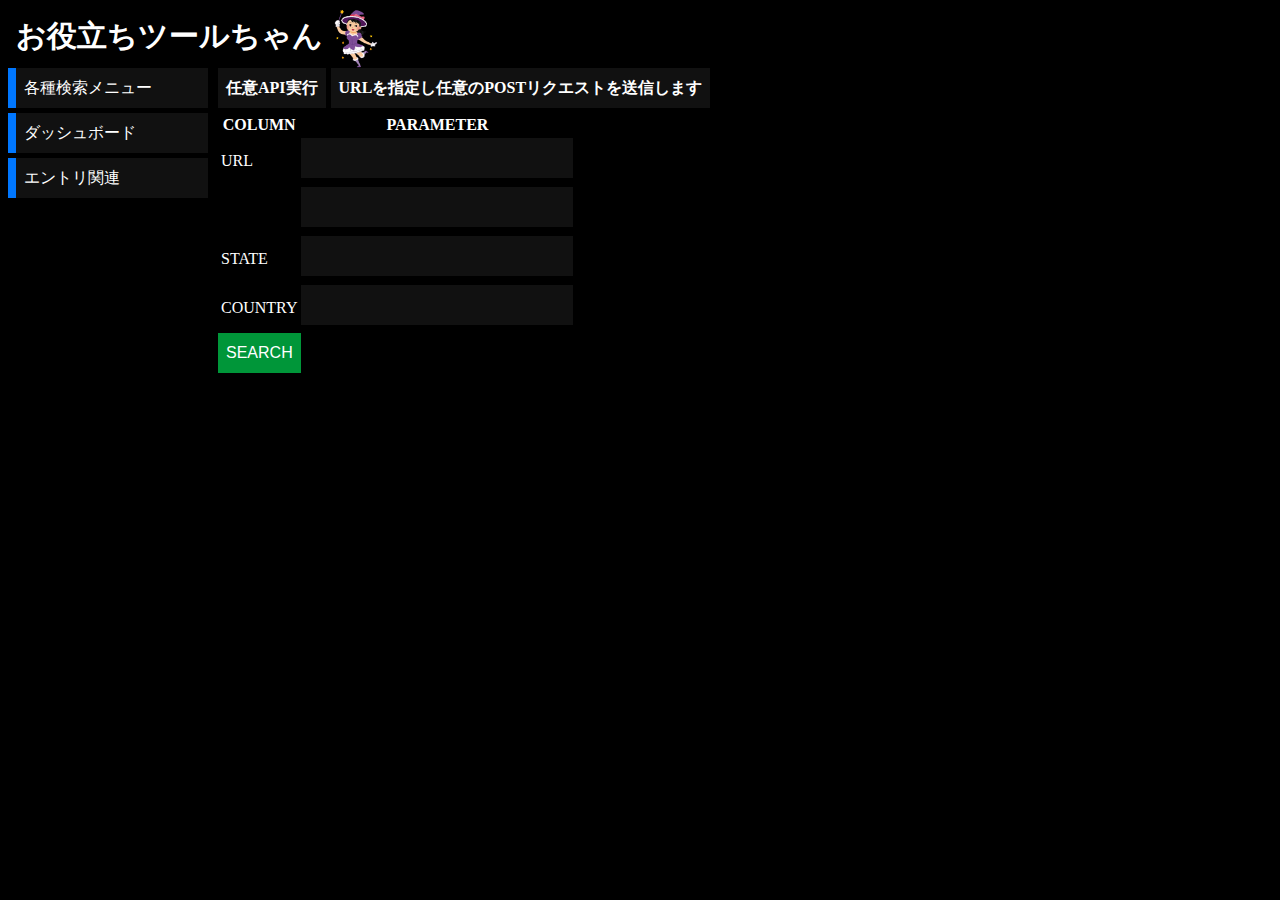
<file: template/Toolkit-Chan.html>
<!DOCTYPE html>
<!-- saved from url=(0029)http://127.0.0.1:8080/exe_api -->
<html><head><meta http-equiv="Content-Type" content="text/html; charset=UTF-8">
    <title>Toolkit-Chan</title>
    <link rel="stylesheet" href="./Toolkit-Chan_files/style.css">
    <link rel="preconnect" href="https://fonts.googleapis.com/">
    <link rel="preconnect" href="https://fonts.gstatic.com/" crossorigin="">
    <link href="./Toolkit-Chan_files/css2" rel="stylesheet">
    <script src="./Toolkit-Chan_files/app.js"></script>
</head>

<body>
    <div id="header-space" style="display: flex;">
        <h1>お役立ちツールちゃん</h1>
        <img src="./Toolkit-Chan_files/majo_girl_majokko.png" height="60px">
    </div>
    <div id="content-space" style="display: flex;">
        <div style="min-width: 200px;">
            <details id="detail-search" open="">
                <summary>各種検索メニュー</summary>
                <a href="http://127.0.0.1:8080/template" class="sidemenu-link">テンプレート</a><br>
                <a href="http://127.0.0.1:8080/geosearch" class="sidemenu-link">geocoding-api検索</a><br>
                <a href="http://127.0.0.1:8080/exe_api" class="sidemenu-link">任意API実行</a><br>
            </details>
            <details id="detail-dashb">
                <summary>ダッシュボード</summary>
                <a href="http://127.0.0.1:8080/earthquake" class="sidemenu-link">地震</a><br>
                <a href="http://127.0.0.1:8080/bousai" class="sidemenu-link">防災</a><br>
            </details>
            <details id="detail-entry">
                <summary>エントリ関連</summary>
                <a href="http://127.0.0.1:8080/memo" class="sidemenu-link">メモ</a><br>
            </details>
            
        </div>
        <div style="padding-left: 10px;">
            
<script src="./Toolkit-Chan_files/grid.js"></script>

<!-- jquery, jquery-ui, jqgrid -->
<script src="./Toolkit-Chan_files/jquery.min.js"></script>
<script src="./Toolkit-Chan_files/jquery.jqgrid.min.js"></script>
<link rel="stylesheet" href="./Toolkit-Chan_files/jquery-ui.min.css">
<link rel="stylesheet" href="./Toolkit-Chan_files/ui.jqgrid.min.css">
<link rel="stylesheet" href="./Toolkit-Chan_files/ui.multiselect.min.css">
<!---->
<div style="display:flex;">
    <h2>任意API実行</h2>
    <h2>URLを指定し任意のPOSTリクエストを送信します</h2>
</div>

<div style="display: flex;">
    <div>
        <table class="search_table" style="margin-right: 10px;">
            <thead>
                <tr><th>COLUMN</th>
                <th>PARAMETER</th>
            </tr></thead>
            <tbody>
                <tr>
                    <td>URL</td>
                    <td><input type="text" class="keyword" id="url"></td>
                </tr>
                <tr>
                    <td></td>
                    <td><input type="text" class="keyword" id="geo_name"></td>
                </tr>
                <tr>
                    <td>STATE</td>
                    <td><input type="text" class="keyword" id="geo_state"></td>
                </tr>
                <tr>
                    <td>COUNTRY</td>
                    <td><input type="text" class="keyword" id="geo_country"></td>
                </tr>
            </tbody>
        </table>
        <div id="button_area" style="display: flex;">
            <button class="keyword-submit" onclick="exe_api()" id="submit-button">SEARCH</button>
        </div>
    </div>
    <div id="grid_space"></div>
    <div id="gbox_my-grid"></div>
</div>


        </div>
    </div>


</body></html>
</file>
<file: template/Toolkit-Chan_files/style.css>
body{
    font-family: "Noto Sans JP";
    color: white;
    background-color: black;
}
    
h1{
    font-size: 30px;
    margin: 8px;
    color: white;
}
h2{
    border: 0;
    font-size: medium;
    margin-top: 0px;
    background: #111;/*背景色*/
    margin-bottom: 5px;/*下のバーとの余白*/
    line-height: 1.5;
    padding: 0.5em;
    list-style-type: none!important;
    width:max-content;
    margin-right: 5px;
}
.keyword{
    font-size: medium;
    color:white;
    display: block;
    width:256px;
    border-style: none;
    background: #111;/*背景色*/
    margin-bottom: 5px;/*下のバーとの余白*/
    line-height: 1.5;
    padding: 0.5em;
    list-style-type: none!important;
    
}
.keyword-submit{
    color: white;
    font-size: medium;
    background: rgb(0, 150, 57);
    min-width:80px;
    border-style: none;
    margin-bottom: 5px;/*下のバーとの余白*/
    line-height: 1.5;
    padding: 0.5em;
    list-style-type: none!important;
}
ul, ol {
    padding: 0;
    position: relative;
  }
  ul li, ol li {
    border-left: solid 8px rgb(190, 0, 0);/*左側の線*/
    background: #111;/*背景色*/
    margin-bottom: 5px;/*下のバーとの余白*/
    line-height: 1.5;
    padding: 0.5em;
    list-style-type: none!important;
  }
  a{
    text-decoration: none;
    color:white;
  }
  summary{
    border-left: solid 8px rgb(0, 119, 255);/*左側の線*/
    background: #111;/*背景色*/
    margin-bottom: 5px;/*下のバーとの余白*/
    line-height: 1.5;
    padding: 0.5em;
    list-style-type: none!important;
  }
  .sidemenu-link{
    display: inline-block;
    margin-left: 8px;
    border-left: solid 8px rgb(0, 190, 95);/*左側の線*/
    background: #111;/*背景色*/
    margin-bottom: 5px;/*下のバーとの余白*/
    line-height: 1.5;
    padding: 0.5em;
    list-style-type: none!important;
  }
</file>
<file: template/Toolkit-Chan_files/ui.jqgrid.min.css>
/*!
 * jqGrid 4.15.5-pre - free jqGrid: https://github.com/free-jqgrid/jqGrid 
 * Date: 2018-08-12
 */.ui-jqgrid{position:relative;-moz-box-sizing:content-box;-webkit-box-sizing:content-box;box-sizing:content-box;-ms-touch-action:none;touch-action:manipulation}.ui-jqgrid div{line-height:normal}.ui-jqgrid table{border-collapse:separate;border-spacing:0;border-width:0;border-style:none}.ui-jqgrid table td{padding:0}.ui-jqgrid>.ui-jqgrid-view{position:relative;-moz-box-sizing:border-box;-webkit-box-sizing:border-box;box-sizing:border-box;left:0;top:0;padding:0;font-size:11px}.ui-jqgrid>.ui-jqgrid-view *,.ui-jqgrid>.ui-jqgrid-view :after,.ui-jqgrid>.ui-jqgrid-view :before{-webkit-box-sizing:inherit;-moz-box-sizing:inherit;box-sizing:inherit}.ui-jqdialog .ui-jqdialog-titlebar,.ui-jqgrid .ui-jqgrid-errorbar,.ui-jqgrid .ui-jqgrid-titlebar{padding:.3em .3em .3em .3em;position:relative;font-size:12px;border-left:0 none;border-right:0 none;border-top:0 none}.ui-jqgrid-errorbar{max-height:100px;margin-bottom:0;overflow:auto}.ui-jqgrid .ui-jqgrid-caption,.ui-jqgrid .ui-jqgrid-errorbar-ltr{text-align:left}.ui-jqgrid .ui-jqgrid-caption-rtl,.ui-jqgrid .ui-jqgrid-errorbar-rtl{text-align:right}.ui-jqdialog-titlebar>.ui-jqdialog-titlebar-close,.ui-jqgrid-titlebar>.ui-jqgrid-titlebar-close{vertical-align:middle;text-align:center;text-decoration:none;position:absolute;top:50%;width:1.4em;line-height:1.5em;font-size:12px;margin:-.7em 0 0 0;padding:.2em;border:1px solid transparent;height:1.4em;cursor:pointer;-webkit-box-sizing:border-box;-moz-box-sizing:border-box;box-sizing:border-box;-ms-touch-action:manipulation;touch-action:manipulation;-webkit-user-select:none;-moz-user-select:none;-ms-user-select:none;user-select:none}.ui-jqgrid-jquery-ui .ui-jqdialog-titlebar>.ui-jqdialog-titlebar-close{margin:-8px 0 0 0}.ui-jqgrid .ui-jqgrid-caption .ui-jqgrid-titlebar-close{right:.1em}.ui-jqgrid .ui-jqgrid-caption-rtl .ui-jqgrid-titlebar-close{left:.1em}.ui-jqdialog .ui-jqdialog-titlebar-ltr .ui-jqdialog-titlebar-close{right:.3em}.ui-jqdialog .ui-jqdialog-titlebar-rtl .ui-jqdialog-titlebar-close{left:.3em}.ui-jqdialog-titlebar>.ui-jqdialog-titlebar-close,.ui-jqgrid-titlebar>.ui-jqgrid-titlebar-close{-ms-border-radius:.5em;border-radius:.5em}.ui-jqdialog .ui-jqdialog-titlebar-ltr .ui-jqdialog-title,.ui-jqgrid .ui-jqgrid-caption .ui-jqgrid-title,.ui-jqgrid .ui-jqgrid-errorbar-ltr .ui-jqgrid-error{position:relative;left:.1em}.ui-jqdialog .ui-jqdialog-titlebar-rtl .ui-jqdialog-title,.ui-jqgrid .ui-jqgrid-caption-rtl .ui-jqgrid-title,.ui-jqgrid .ui-jqgrid-errorbar-rtl .ui-jqgrid-error{position:relative;right:.1em}.ui-jqgrid-titlebar>.ui-jqgrid-titlebar-close span{margin-top:0;margin-left:0}.ui-jqdialog-titlebar>.ui-jqdialog-titlebar-close span,.ui-jqgrid-titlebar>.ui-jqgrid-titlebar-close span{display:block}.ui-jqdialog-titlebar>.ui-jqdialog-titlebar-close span.ui-icon,.ui-jqgrid-titlebar>.ui-jqgrid-titlebar-close span.ui-icon{position:relative;top:-2px}.ui-jqdialog-titlebar-ltr .ui-jqdialog-titlebar-close span.ui-icon,.ui-jqgrid .ui-jqgrid-caption .ui-jqgrid-titlebar-close span.ui-icon{right:3.5px}.ui-jqgrid .ui-jqgrid-titlebar>.ui-jqgrid-titlebar-close>span.ui-icon{margin-top:-1px}.ui-jqgrid .ui-jqgrid-titlebar>.ui-jqgrid-titlebar-close>span.fa,.ui-jqgrid .ui-jqgrid-titlebar>.ui-jqgrid-titlebar-close>span.glyphicon{font-size:14px;margin-top:-2px}.ui-jqgrid .ui-jqgrid-titlebar>.ui-jqgrid-titlebar-close>.svg-inline--fa{font-size:14px;display:block;margin-top:-.125em;margin-left:-.125em}.ui-jqgrid .ui-jqgrid-titlebar>.ui-jqgrid-titlebar-close>span.fa{margin-left:-1px}.ui-jqdialog-titlebar-close>.svg-inline--fa{display:block;margin-left:.0625em;margin-top:-.0625em}.ui-jqgrid .ui-jqgrid-titlebar>.ui-jqgrid-titlebar-close>span.glyphicon{margin-left:-2px}.ui-jqdialog-titlebar .ui-jqdialog-titlebar-close>span{margin-top:-1px}.ui-jqdialog-titlebar .ui-jqdialog-titlebar-close>span.glyphicon{margin-top:-.05em;margin-left:-.05em}.ui-jqdialog .ui-resizable-handle>.ui-icon{right:-1px;bottom:-1px}.ui-jqdialog .ui-resizable-handle>.fa{font-size:12px;right:-2px;position:relative}.ui-jqdialog .ui-resizable-handle>.svg-inline--fa{font-size:12px;right:-1px;position:relative}.ui-jqdialog .ui-resizable-handle>.glyphicon{font-size:12px;right:-1px;bottom:-2.8px}.ui-jqgrid>.ui-jqgrid-view>.ui-jqgrid-hdiv{position:relative;margin:0;padding:0;overflow:hidden;border-left:0 none;border-top:0 none;border-right:0 none;height:auto}.ui-jqgrid .ui-jqgrid-hbox{float:left;padding-right:20px}.ui-jqgrid .ui-jqgrid-htable{table-layout:fixed;margin:0}.ui-jqgrid .ui-jqgrid-htable th{height:auto;padding:0 2px 0 2px}.ui-jqgrid-htable>thead>.jqg-first-row-header>th{padding-top:0;padding-bottom:0;border-bottom:0 none;border-top:0 none}.ui-jqgrid .ui-jqgrid-htable th.jqgh_cbox{padding:0}.ui-jqgrid .ui-jqgrid-htable .ui-jqgrid-labels th div{overflow:hidden;position:relative;height:auto;margin:2px 2px}.ui-jqgrid .ui-jqgrid-htable .ui-jqgrid-labels>th.jqgh_cbox{vertical-align:middle}.ui-jqgrid .ui-jqgrid-htable .ui-jqgrid-labels .jqgh_cbox>div{text-align:center;vertical-align:baseline;margin:0}.ui-jqgrid .ui-jqgrid-labels th.ui-th-column,.ui-jqgrid .ui-jqgrid-legacy-subgrid .ui-th-subgrid,.ui-jqgrid-labels .ui-th-column-header{overflow:hidden;white-space:nowrap;text-align:center}.ui-jqgrid-labels .ui-th-column-header{vertical-align:middle;height:auto;vertical-align:middle;border-top:0 none}.ui-jqgrid .ui-jqgrid-labels th.ui-th-column{position:relative;vertical-align:middle;border-top:0 none;border-bottom:0 none}.ui-jqgrid .ui-jqgrid-htable th.ui-th-ltr,.ui-th-ltr{border-left:0 none}.ui-jqgrid .ui-jqgrid-htable th.ui-th-rtl,.ui-th-rtl{border-right:0 none}.ui-first-th-ltr{border-right:1px solid}.ui-first-th-rtl{border-left:1px solid}.ui-jqgrid .ui-th-div-ie{white-space:nowrap;zoom:1;height:17px}.ui-jqgrid .ui-th-column>.jqgh_cbox{margin:3px 0}.ui-jqgrid .ui-th-column .cbox{margin:.1em;cursor:pointer;text-align:center;vertical-align:middle}.ui-jqgrid.ui-jqgrid-bootstrap .ui-th-column .cbox{height:18px;width:18px}.ui-jqgrid .ui-th-column .ui-th-div-ie>.cbox{margin-left:-1px;margin-right:-1px}.ui-jqgrid .ui-jqgrid-labels>.ui-th-column>.ui-jqgrid-resize{top:0;height:100%;width:.3em;position:absolute;cursor:col-resize;-webkit-touch-callout:none;-ms-user-select:none;-moz-user-select:-moz-none;-webkit-user-select:none;user-select:none;display:inline;overflow:hidden}.ui-jqgrid .ui-jqgrid-htable .ui-jqgrid-labels th div.ui-jqgrid-rotate{-webkit-transform:translateX(-50%) translateY(0) rotate(-90deg);-moz-transform:translateX(-50%) translateY(0) (-90deg);-o-transform:translateX(-50%) translateY(0) rotate(-90deg);-ms-transform:translateX(-50%) translateY(0) rotate(-90deg);transform:translateX(-50%) translateY(0) rotate(-90deg);transform-origin:center center;margin:0;left:50%}.ui-jqgrid .ui-grid-ico-sort{overflow:hidden;position:absolute;display:inline}.ui-grid-ico-sort{cursor:pointer}.ui-state-disabled.ui-grid-ico-sort{cursor:pointer!important}.ui-jqgrid .s-ico{position:relative;width:.87em;height:1.125em;display:inline-block;vertical-align:middle;margin:0 .1em}.ui-jqgrid .s-ico>.ui-grid-ico-sort{display:block;position:relative}.ui-jqgrid .s-ico>.ui-grid-ico-sort.ui-icon{width:12px;margin-top:0}.ui-jqgrid .s-ico>.ui-icon-asc.ui-icon{top:-6px}.ui-jqgrid .s-ico>.ui-icon-desc.ui-icon{top:-16px}.ui-jqgrid .s-ico>.ui-icon-triangle-1-s{background-position:-65px -16px}.ui-jqgrid .s-ico>.ui-icon.ui-sort-ltr{margin-left:-3px}.ui-jqgrid .s-ico>.ui-icon.ui-sort-rtl{margin-right:0}.ui-jqgrid-sortable>.ui-jqgrid-sort-order{position:relative;left:-.1em;top:0;font-size:75%;vertical-align:super}.ui-jqgrid .ui-th-column>div{cursor:default}.ui-jqgrid .ui-th-column>div.ui-jqgrid-sortable{cursor:pointer}.ui-jqgrid .ui-jqgrid-hdiv .ui-search-toolbar{border-top-width:1px;border-top-style:solid}.ui-jqgrid .ui-jqgrid-hdiv .ui-search-toolbar .ui-th-column{border-top-width:1px;border-top-style:solid}.ui-jqgrid .ui-jqgrid-hdiv .ui-search-toolbar input{margin:1px 0 0 0}.ui-jqgrid .ui-jqgrid-hdiv .ui-search-toolbar select{margin:1px 0 0 0}.ui-jqgrid .ui-jqgrid-bdiv{min-height:1px;position:relative;margin:0;padding:0;overflow:auto;text-align:left}.ui-jqgrid .ui-jqgrid-btable{table-layout:fixed;margin:0;outline-style:none;height:1px}.ui-jqgrid tr.jqgroup,.ui-jqgrid tr.jqgrow{outline-style:none}.ui-jqgrid tr.jqfoot>td,.ui-jqgrid tr.jqgroup>td,.ui-jqgrid tr.jqgrow>td,.ui-jqgrid tr.ui-subgrid>td,.ui-jqgrid tr.ui-subtblcell>td{overflow:hidden;white-space:pre;vertical-align:middle;text-align:center;height:22px;border-top:0 none;border-bottom-width:1px;border-bottom-style:solid}.ui-jqgrid-jquery-ui.ui-jqgrid tr.jqfoot>td,.ui-jqgrid-jquery-ui.ui-jqgrid tr.jqgroup>td,.ui-jqgrid-jquery-ui.ui-jqgrid tr.jqgrow>td,.ui-jqgrid-jquery-ui.ui-jqgrid tr.ui-subgrid>td{border-bottom-color:inherit}.ui-jqgrid tr.jqfoot>td,.ui-jqgrid tr.jqgroup>td,.ui-jqgrid tr.jqgrow>td{padding:0 2px 0 2px}.ui-jqgrid tr.ui-subgrid>td{padding:0}.ui-jqgrid tr.jqgfirstrow>td{padding:0 2px 0 2px;border-top:0 none;border-left:0 none;height:0;border-right-width:1px;border-right-style:solid;border-bottom:0 none}.ui-jqgrid-jquery-ui.ui-jqgrid tr.jqgfirstrow>td{border-right-color:inherit}.ui-jqgrid tr.jqgfirstrow>td.td_cbox{padding:0}.ui-jqgrid tr.jqfoot>td,.ui-jqgrid tr.jqgroup>td,.ui-jqgrid tr.jqgrow>td{font-weight:400}.ui-jqgrid tr.jqfoot>td{font-weight:700}.ui-jqgrid .ui-jqgrid-bdiv tr.ui-row-ltr>td{text-align:left;border-left-width:0;border-left-style:none;border-right-width:1px;border-right-style:solid}.ui-jqgrid-jquery-ui.ui-jqgrid .ui-jqgrid-bdiv tr.ui-row-ltr>td{border-color:inherit}.ui-jqgrid .ui-jqgrid-bdiv tr.ui-row-rtl>td{text-align:right;border-right-width:0;border-right-style:none;border-left-width:1px;border-left-style:solid}.ui-jqgrid-jquery-ui.ui-jqgrid .ui-jqgrid-bdiv tr.ui-row-rtl>td{border-color:inherit}.ui-jqgrid .ui-jqgrid-btable td.jqgrid-rownum{padding:0 2px 0 2px;margin:0;border-width:0;border-style:none}.ui-jqgrid .ui-jqgrid-btable td.jqgrid-rownum{border-bottom-width:1px;border-bottom-style:solid}.ui-jqgrid-jquery-ui.ui-jqgrid .ui-jqgrid-btable td.jqgrid-rownum{border-bottom-color:inherit}.ui-jqgrid .jqgrow>td.td_cbox{padding:0;text-align:center;vertical-align:middle}.ui-jqgrid .jqgrow>td.ui-sgcollapsed{text-align:center;vertical-align:middle}.ui-jqgrid tr.jqgrow>td.td_cbox{padding:0}.ui-jqgrid .jqgrow>td>.cbox{height:14px;width:14px;cursor:pointer;text-align:center;vertical-align:middle}.ui-jqgrid>.ui-jqgrid-resize-mark,body>.ui-jqgrid-resize-mark{width:0;left:0;cursor:col-resize;-webkit-touch-callout:none;-ms-user-select:none;-moz-user-select:-moz-none;-webkit-user-select:none;user-select:none;position:absolute;top:0;overflow:hidden;display:none;border-left-width:1px;border-right-width:1px;z-index:99999}span.ui-jqgrid-cell-wrapper{margin:0!important;padding:0!important}.ui-jqgrid>.ui-jqgrid-view>.ui-jqgrid-sdiv{position:relative;margin:0;padding:0;overflow:hidden;border-left:0 none;border-top:0 none;border-right:0 none}.ui-jqgrid .ui-jqgrid-ftable{table-layout:fixed;margin-bottom:0}.ui-jqgrid tr.footrow td{font-weight:700;overflow:hidden;white-space:nowrap;height:21px;padding:0 2px 0 2px;border-top-width:1px;border-top-style:solid;border-bottom-width:1px;border-bottom-style:solid}.ui-jqgrid-jquery-ui.ui-jqgrid tr.footrow td{border-top-color:inherit;border-bottom-color:inherit}.ui-jqgrid tr.footrow-ltr td{text-align:left;border-left-width:0;border-left-style:none;border-right-width:1px;border-right-style:solid}.ui-jqgrid-jquery-ui.ui-jqgrid tr.footrow-ltr td{border-color:inherit}.ui-jqgrid tr.footrow-rtl td{text-align:right;border-left-width:1px;border-left-style:solid;border-right-width:0;border-right-style:none}.ui-jqgrid-jquery-ui.ui-jqgrid tr.footrow-rtl td{border-color:inherit}.ui-jqgrid>.ui-jqgrid-pager{border:0 none;margin:0;padding:0;position:relative;-moz-box-sizing:border-box;-webkit-box-sizing:border-box;box-sizing:border-box;height:auto;min-height:22px;overflow:hidden;font-size:11px}.ui-jqgrid>.ui-jqgrid-pager *,.ui-jqgrid>.ui-jqgrid-pager :after,.ui-jqgrid>.ui-jqgrid-pager :before{-webkit-box-sizing:inherit;-moz-box-sizing:inherit;box-sizing:inherit}.ui-jqgrid .ui-jqgrid-pager .ui-pager-control,.ui-jqgrid .ui-jqgrid-toppager .ui-pager-control{position:relative;border-left:0;border-bottom:0;border-top:0}.ui-pager-control .ui-jqgrid-pg-left{text-align:left}.ui-pager-control .ui-jqgrid-pg-center{text-align:center;white-space:pre}.ui-pager-control .ui-jqgrid-pg-right{text-align:right}.ui-jqgrid .ui-pg-table{position:relative;padding:0;width:auto;margin:0}.jqgrow .ui-jqgrid-actions{background:inherit;border-style:none}.ui-jqgrid .ui-pg-button:not(.ui-state-hover),.ui-jqgrid-jquery-ui .jqgrow .ui-jqgrid-actions .ui-pg-div:not(.ui-state-hover){border:1px solid transparent}.ui-pager-control .ui-pg-table{border-color:inherit}.jqgrow .ui-jqgrid-actions .ui-pg-div.ui-state-hover,.jqgrow .ui-jqgrid-actions .ui-pg-div:focus,.jqgrow .ui-jqgrid-actions .ui-pg-div:hover,.ui-jqgrid .ui-pg-button.ui-state-hover,.ui-jqgrid .ui-pg-button:focus,.ui-jqgrid .ui-pg-button:hover{border-style:solid;border-color:inherit}.ui-jqgrid .ui-pg-table td{font-weight:400;vertical-align:middle;padding:1px}.ui-jqgrid .ui-pager-control .ui-pg-button{display:inline-block;height:auto}.ui-jqgrid .ui-pg-button span{display:block;margin:1px;float:left}.ui-jqgrid .ui-pg-table .ui-pg-input,.ui-jqgrid .ui-pg-table .ui-pg-selbox{height:auto;width:auto;margin:0;line-height:inherit}select.form-control.ui-pg-selbox:not([size]):not([multiple]){height:auto}.ui-jqgrid .ui-pg-table .ui-pg-selbox{display:block;padding:1px}.ui-jqgrid .ui-separator{height:12px;border-left:1px solid #ccc;border-right:1px solid #ccc;margin:-1px;float:right}.ui-jqgrid .ui-paging-info{font-weight:400;height:auto;margin:0 .2em 0 .2em;display:inline}.ui-jqgrid .ui-jqgrid-pager .ui-pg-div{padding:1px 0;float:left;position:relative}.ui-jqgrid .ui-jqgrid-pager .ui-pg-button{cursor:pointer}.ui-jqgrid .ui-jqgrid-pager .ui-pg-div span.ui-icon{float:left;margin:0 2px}.ui-jqgrid td input,.ui-jqgrid td select,.ui-jqgrid td textarea{margin:0}.ui-jqgrid td textarea{width:auto;height:auto}.ui-jqgrid>.ui-jqgrid-view>.ui-jqgrid-toppager{border-left:0 none;border-right:0 none;border-top:0 none;margin:0;padding:0;position:relative;height:auto;min-height:22px;overflow:hidden}.ui-jqgrid .ui-jqgrid-toppager .ui-pg-div{padding:1px 0;float:left;position:relative}.ui-jqgrid .ui-jqgrid-toppager .ui-pg-button{cursor:pointer}.ui-jqgrid .ui-jqgrid-toppager .ui-pg-div span.ui-icon{float:left;margin:0 2px}.ui-jqgrid .ui-pg-table .ui-pg-button{margin:2px;vertical-align:middle}.ui-jqgrid .navtable .ui-pg-div span.ui-pg-button-text{padding-left:.2em;padding-right:.2em}.ui-pg-button.ui-state-hover>.ui-pg-div>.ui-pg-button-text,.ui-pg-button:hover>.ui-pg-div>.ui-pg-button-text{font-weight:400}.ui-jqgrid .ui-pg-div{text-align:center;vertical-align:middle;display:inline-block}.ui-jqgrid .navtable .ui-pg-div>span.ui-pg-button-icon-over-text{margin-left:auto;margin-right:auto;float:none}.subgrid-data>.tablediv>.ui-jqgrid{-moz-box-sizing:content-box;-webkit-box-sizing:content-box;box-sizing:content-box}.subgrid-data>.tablediv>.ui-jqgrid>.ui-jqgrid-view{-moz-box-sizing:border-box;-webkit-box-sizing:border-box;box-sizing:border-box}.ui-jqgrid .ui-jqgrid-btable .jqgrow>.ui-sgcollapsed{text-align:center;vertical-align:middle}.ui-jqgrid .ui-jqgrid-btable .ui-sgcollapsed span{display:inline-block}.ui-jqgrid .ui-subgrid{margin:0;padding:0;width:100%}.sgbutton{cursor:pointer}.ui-jqgrid .ui-subgrid table{table-layout:fixed}.ui-jqgrid .ui-subgrid tr.ui-subtblcell td{height:18px;border-top:0 none;border-bottom-width:1px;border-bottom-style:solid}.ui-jqgrid-jquery-ui.ui-jqgrid .ui-subgrid tr.ui-subtblcell td{border-bottom-color:inherit}.ui-jqgrid .ui-th-subgrid{height:20px}.ui-jqgrid .ui-row-ltr.ui-subgrid>.subgrid-cell>span{float:right}.ui-jqgrid .ui-row-rtl.ui-subgrid>.subgrid-cell>span{float:left}.ui-jqgrid>.loading{position:absolute;top:45%;left:45%;width:auto;z-index:101;padding:6px;margin:5px;text-align:center;font-weight:700;display:none;border-width:2px;font-size:11px}.ui-jqgrid .jqgrid-overlay{display:none;z-index:100}* .jqgrid-overlay iframe{position:absolute;top:0;left:0;z-index:-1}.ui-jqgrid>.ui-jqgrid-view>.ui-userdata{border-left:0 none;border-right:0 none;height:21px;overflow:hidden}.ui-jqgrid .ui-jqdialog{font-size:11px}.ui-jqdialog{display:none;width:300px;position:absolute;font-size:11px;overflow:visible}.ui-jqdialog.ui-jqgrid-jquery-ui{padding:.2em}.ui-jqgrid-bootstrap.modal{right:auto;left:auto}.ui-jqgrid-bootstrap.modal>.modal-dialog{max-width:none}.ui-jqdialog .ui-jqdialog-content,.ui-jqdialog-content{border:0;padding:.3em .2em;background:0 0;height:auto}.ui-jqdialog .ui-jqconfirm{padding:.4em 1em;border-width:3px;position:absolute;bottom:10px;right:10px;overflow:visible;display:none;height:80px;width:220px;text-align:center}.ui-jqdialog>.ui-resizable-se,.ui-jqgrid>.ui-resizable-se{bottom:-3px;right:-3px}.ui-jqdialog-content .FormGrid{margin:0}.ui-jqdialog-content .EditTable{width:100%;margin-bottom:0}.ui-jqdialog-content .DelTable{width:100%;margin-bottom:0}.EditTable td input,.EditTable td select,.EditTable td textarea{margin:0}.EditTable td textarea{width:auto;height:auto}.ui-jqdialog-content td.EditButton{border-top:0 none;border-left:0 none;border-right:0 none;padding:5px 0}.ui-jqdialog-content td.EditButton-ltr{text-align:right}.ui-jqdialog-content td.EditButton-rtl{text-align:left}.ui-jqdialog-content td.navButton{text-align:left;border-left:0 none;border-top:0 none;border-right:0 none;padding:5px 0}.ui-jqdialog-content td.navButton-ltr{text-align:left}.ui-jqdialog-content td.navButton-ltr>.fm-button{float:left}.ui-jqdialog-content td.navButton-rtl{text-align:right}.ui-jqdialog-content td.navButton-rtl>.fm-button{float:right}.ui-jqdialog-content .FormElement{width:100%;box-sizing:border-box}.ui-jqdialog-content input.FormElement,.ui-jqdialog-content select.FormElement{padding:.3em}.ui-jqdialog-content .data-line{padding-top:.1em;border:0 none}.ui-jqdialog-content .CaptionTD{vertical-align:middle;border:0 none;padding:2px;white-space:nowrap}.ui-jqdialog-content .DataTD{padding:2px;border-width:0;border-style:none;vertical-align:top}.ui-jqgrid-jquery-ui.ui-jqdialog .form-view-data>span{border-width:1px;border-style:solid;border-color:inherit;border-radius:3px;display:block;padding:.2em}.ui-jqgrid-jquery-ui.ui-jqdialog .form-view-label>label{font-weight:700}.ui-jqgrid-bootstrap.ui-jqdialog .ui-jqdialog-content .form-view-data>span{height:100%;width:auto}.ui-jqdialog .fm-button{display:inline-block;padding:.4em .5em;text-decoration:none;cursor:pointer;position:relative;text-align:center;zoom:1}.ui-jqdialog.ui-jqgrid-bootstrap .navButton .fm-button{padding:.375em .75em;margin-left:.125em}.ui-jqdialog .fm-button>span{display:inline-block;vertical-align:middle}.ui-jqdialog .fm-button .fm-button-text{padding:0 .2em}.ui-jqdialog .EditButton-ltr .fm-button-icon-left .fm-button-icon{margin-right:.2em}.ui-jqdialog .EditButton-ltr .fm-button-icon-right .fm-button-icon{margin-left:.2em}.ui-jqdialog .EditButton-rtl .fm-button-icon-right .fm-button-icon{margin-right:.2em}.ui-jqdialog .EditButton-rtl .fm-button-icon-left .fm-button-icon{margin-left:.2em}.delmsg{padding:.5em}.ui-jqgrid .selected-row,.ui-jqgrid .selected-row td{font-style:normal;border-left:0 none}.ui-jqgrid .jqgrow .ui-jqgrid-actions{display:inline-block;vertical-align:middle;margin:0}.jqgrow .ui-jqgrid-actions .ui-pg-div{cursor:pointer;float:left;margin:0 1px}.ui-jqgrid .tree-wrap{display:inline-block;vertical-align:middle;white-space:nowrap;overflow:hidden}.ui-jqgrid .treeclick{cursor:pointer;display:inline-block;vertical-align:middle;width:18px;overflow:hidden}.ui-jqgrid .ui-jqgrid-bdiv .jqgroup .tree-wrap{text-align:center;padding-left:.1em}.ui-jqgrid .ui-jqgrid-bdiv .jqgroup .tree-wrap.glyphicon{margin-top:-.18em}* iframe.jqm{position:absolute;top:0;left:0;z-index:-1}.ui-jqgrid-dnd tr td{border-right-width:1px;border-right-color:inherit;border-right-style:solid;height:20px}.ui-jqgrid .ui-jqgrid-caption-rtl{text-align:right}.ui-jqgrid .ui-jqgrid-hbox-rtl{float:right;padding-left:20px}.ui-jqgrid .ui-jqgrid-resize-ltr{right:0;margin:0}.ui-jqgrid .ui-jqgrid-resize-rtl{left:0;margin:0}.ui-jqgrid .ui-sort-rtl{left:0}.ui-jqgrid .cell-wrapper,.ui-jqgrid .cell-wrapperleaf{display:inline-block;vertical-align:middle}.ui-jqgrid .ui-ellipsis{-moz-text-overflow:ellipsis;text-overflow:ellipsis}.ui-search-menu{position:absolute;padding:.2em}.ui-search-menu.ui-menu .ui-jqgrid-menu-item{list-style-image:none;padding-right:0;padding-left:0}.ui-search-menu.ui-menu .ui-jqgrid-menu-item a{text-decoration:none;display:block}.ui-search-toolbar>.ui-th-column>div{position:relative;height:auto;overflow:hidden}.ui-search-toolbar .ui-search-table{padding:0;border:0 none;height:20px;width:100%}.table-hover .ui-search-table tbody tr:hover{background-color:inherit}.ui-jqgrid .ui-jqgrid-htable .ui-search-toolbar th{padding:0 .1em}.ui-search-toolbar .ui-search-table .ui-search-oper{width:20px;text-align:center}.ui-search-toolbar .ui-th-column .ui-search-table .ui-search-input{padding:0 .1em}.ui-search-input input[type=text]{width:100%}a.clearsearchclass,a.g-menu-item,a.soptclass{text-decoration:none;cursor:pointer}.ui-search-menu .ui-jqgrid-menu-item .g-menu-item{padding:.2em}.ui-menu-jqueryui .ui-jqgrid-menu-item .g-menu-item:not(.ui-state-hover){border:1px solid transparent}.ui-menu-jqueryui .ui-jqgrid-menu-item .g-menu-item:hover{font-weight:400}.ui-search-oper{padding:0}.ui-search-clear{text-align:center;padding:0}.ui-search-clear .clearsearchclass,.ui-search-oper .soptclass{padding:.1em;line-height:1em}.ui-jqgrid-jquery-ui .ui-search-clear .clearsearchclass:not(.ui-state-hover),.ui-jqgrid-jquery-ui .ui-search-oper .soptclass:not(.ui-state-hover){border:1px solid transparent}.ui-search-clear .clearsearchclass span{position:relative}.ui-search-input{text-align:center}.ui-jqgrid .ui-search-table .ui-search-input>input[type=text],.ui-jqgrid .ui-search-table .ui-search-input>select{display:block;-moz-box-sizing:border-box;-webkit-box-sizing:border-box;box-sizing:border-box}.ui-jqgrid>.ui-jqgrid-view button,.ui-jqgrid>.ui-jqgrid-view input,.ui-jqgrid>.ui-jqgrid-view select,.ui-jqgrid>.ui-jqgrid-view textarea{font-size:inherit;text-align:inherit}.ui-jqgrid .s-ico>.ui-grid-ico-sort.glyphicon{font-size:10px}.ui-jqgrid .s-ico>.ui-icon-asc.glyphicon{margin-top:-.23em}.ui-jqgrid .s-ico>.ui-icon-desc.glyphicon{margin-top:-.34em}.ui-jqgrid .s-ico>.ui-grid-ico-sort.fa{width:.63em}.ui-jqgrid .s-ico>.ui-icon-asc.fa{line-height:.81em;top:.07em}.ui-jqgrid .s-ico>.ui-icon-desc.fa{line-height:.81em;top:-.81em}.ui-jqgrid .s-ico>.ui-icon-asc.fa.ui-sort-ltr,.ui-jqgrid .s-ico>.ui-icon-desc.fa.ui-sort-ltr{left:0}.ui-jqgrid .s-ico>.ui-icon-asc.fa.ui-sort-rtl,.ui-jqgrid .s-ico>.ui-icon-desc.fa.ui-sort-rtl{right:0}.ui-jqgrid .s-ico>.ui-state-disabled.fa{padding:0}.ui-jqgrid .s-ico>.svg-inline--fa.fa-sort-down{margin-top:-1.05em}.jqgrow .ui-pg-div>span.fa{font-weight:400;font-size:12px;vertical-align:baseline;background:0 0;border:0 none}.ui-subgrid>.subgrid-cell span.fa{font-weight:400;font-size:12px;text-indent:0;background:0 0;border:0 none;margin-bottom:4px}.jqgrow>.ui-sgcollapsed span.fa{font-weight:400;font-size:12px;text-indent:0;background:0 0;border:0 none;margin:0}.ui-jqgrid .ui-resizable-se.fa{-webkit-filter:alpha(opacity=40);-moz-filter:alpha(opacity=40);-o-filter:alpha(opacity=40);-ms-opacity:.4;opacity:.4;background:0 0;border-style:none;right:-3px;font-weight:400}.ui-jqgrid-ltr .ui-resizable-se.fa{right:-3px;bottom:0}.ui-jqgrid-rtl .ui-resizable-se.fa{left:0;bottom:1px}.jqContextMenu .ui-menu .ui-jqgrid-menu-item a.ui-state-hover{font-weight:400;margin:-1px}.jqContextMenu .ui-menu .ui-jqgrid-menu-item.ui-state-hover{font-weight:400;margin:-1px}.jqContextMenu .ui-menu-icons>.ui-jqgrid-menu-item{font-size:11px}.ui-jqgrid-showHideColumnMenu .ui-jqgrid-menu-item:hover{font-weight:400}.ui-jqgrid-disablePointerEvents{pointer-events:none}.ui-jqgrid.ui-jqgrid-bootstrap{border:1px solid #ddd;-ms-border-radius:6px;border-radius:6px}.ui-jqgrid.ui-jqgrid-bootstrap>.ui-jqgrid-view>.ui-jqgrid-toppager{border-bottom-left-radius:0;border-bottom-right-radius:0}.ui-jqgrid.ui-jqgrid-bootstrap>.ui-jqgrid-view>.ui-userdata{background-color:#f0f0f0}.ui-jqgrid.ui-jqgrid-bootstrap .ui-jqgrid-hdiv,.ui-jqgrid.ui-jqgrid-bootstrap .ui-jqgrid-legacy-subgrid>thead{background-color:#e5e5e5}.ui-jqgrid.ui-jqgrid-bootstrap>.ui-jqgrid-view>.ui-jqgrid-sdiv td{background-color:#f9f9f9}.ui-jqdialog.ui-jqgrid-bootstrap>.modal-dialog{margin-top:0}.ui-jqdialog.ui-jqgrid-bootstrap .ui-jqdialog-titlebar .ui-jqdialog-title,.ui-jqgrid.ui-jqgrid-bootstrap .ui-jqgrid-errorbar .ui-jqgrid-error,.ui-jqgrid.ui-jqgrid-bootstrap .ui-jqgrid-titlebar .ui-jqgrid-title{font-size:16px}.ui-jqgrid.ui-jqgrid-bootstrap>.ui-jqgrid-view{font-size:12px}.ui-jqgrid.ui-jqgrid-bootstrap>.ui-jqgrid-pager .btn,.ui-jqgrid.ui-jqgrid-bootstrap>.ui-jqgrid-view .btn{font-size:12px}.ui-jqgrid.ui-jqgrid-bootstrap>.ui-jqgrid-pager .fa,.ui-jqgrid.ui-jqgrid-bootstrap>.ui-jqgrid-view .fa{font-size:14px}.ui-jqdialog.ui-jqgrid-bootstrap{font-size:14px}.ui-jqdialog.ui-jqgrid-bootstrap .ui-jqdialog-content .CaptionTD{padding:.5em}.ui-jqgrid.ui-jqgrid-bootstrap .frozen-bdiv.ui-jqgrid-bdiv .ui-jqgrid-btable{background-color:#fff}.ui-jqgrid.ui-jqgrid-bootstrap tr.jqfoot>td,.ui-jqgrid.ui-jqgrid-bootstrap tr.jqgfirstrow>td,.ui-jqgrid.ui-jqgrid-bootstrap tr.jqgroup>td,.ui-jqgrid.ui-jqgrid-bootstrap tr.jqgrow>td{padding:.2em .3em}.ui-jqgrid.ui-jqgrid-bootstrap tr.jqgfirstrow>td{padding:0 .3em}.ui-jqgrid.ui-jqgrid-bootstrap tr.jqgfirstrow>td.td_cbox,.ui-jqgrid.ui-jqgrid-bootstrap tr.jqgrow>td.td_cbox{padding:0}.ui-jqgrid.ui-jqgrid-bootstrap .jqgrow>td>.cbox{height:18px;width:18px;display:inline-block;vertical-align:middle;text-align:center}.ui-jqgrid.ui-jqgrid-bootstrap .ui-jqgrid-btable td.jqgrid-rownum{padding:.2em .3em}.ui-jqdialog.ui-jqgrid-bootstrap .ui-jqdialog-titlebar,.ui-jqgrid.ui-jqgrid-bootstrap .ui-jqgrid-caption{background-color:#cacaca;-ms-border-top-left-radius:6px;border-top-left-radius:6px;-ms-border-top-right-radius:6px;border-top-right-radius:6px}.modal-backdrop.jqgrid-overlay{-ms-opacity:.35;opacity:.35;-webkit-filter:Alpha(Opacity=35);-moz-filter:Alpha(Opacity=35);-o-filter:Alpha(Opacity=35);filter:Alpha(Opacity=35)}.ui-jqdialog.ui-jqgrid-bootstrap .ui-jqdialog-content{border:0;padding:.3em .2em;background:#fff;height:auto}.ui-jqdialog.ui-jqgrid-bootstrap .modal-dialog{width:auto}.ui-jqdialog.ui-widget{overflow:hidden}.ui-jqdialog .ui-resizable-handle{cursor:se-resize;position:absolute;-ms-touch-action:none;touch-action:none}.ui-jqdialog.ui-jqgrid-bootstrap .modal-content{overflow:hidden}.ui-jqdialog.ui-jqgrid-bootstrap .modal-content>.ui-resizable-handle.fa{bottom:1px;right:1px;height:12px;width:12px}.ui-jqdialog.ui-jqgrid-bootstrap .modal-content>.ui-resizable-handle.glyphicon{right:-.4em}.ui-jqgrid.ui-jqgrid-bootstrap .disabled{opacity:.35;filter:Alpha(Opacity=35)}.ui-jqgrid-bootstrap.ui-jqgrid-resize-mark{border:1px solid #aaa;background-color:#ccc;color:#222;font-weight:700}.ui-jqgrid .jqgfirstrow{border-bottom:0 none;border-top:0 none;height:0}.ui-jqgrid.ui-jqgrid-bootstrap .jqgfirstrow td{border-bottom:0 none;border-top:0 none}.ui-jqgrid.ui-jqgrid-bootstrap .ui-pg-table .ui-pg-button.ui-state-disabled:hover{margin:0}.ui-jqgrid.ui-jqgrid-bootstrap .navtable .ui-pg-button.ui-state-disabled:hover{margin:0}.ui-jqgrid.ui-jqgrid-bootstrap .ui-pg-table .ui-pg-button{margin:.2em 0;padding:.2em 0;border-radius:.4em}.ui-search-input .form-control:not([size]):not([multiple]){height:auto;min-height:18px}.ui-search-input input[type=text]{padding:0}.ui-search-input input[type=text].form-control{padding:0 .3em}.ui-search-input select.form-control{padding:0}.ui-search-input input[type=checkbox].form-control{width:auto;margin-left:auto;margin-right:auto;border-radius:0;background:0 transparent}.ui-jqgrid.ui-jqgrid-bootstrap .ui-jqgrid-actions .ui-pg-div.btn{padding:0;margin:0;box-shadow:none}.ui-jqgrid.ui-jqgrid-bootstrap .ui-jqgrid-actions .ui-pg-div.btn:not(:first-child){margin-left:.125em}.ui-jqgrid.ui-jqgrid-bootstrap .ui-jqgrid-actions .ui-pg-div.btn.ui-inline-save{margin-left:0}.ui-jqgrid.ui-jqgrid-bootstrap tr.jqgrow .sgbutton-div .sgbutton.btn{padding:0;cursor:pointer;border:1px solid transparent;margin:-.3em -.3em}.ui-jqgrid.ui-jqgrid-bootstrap .sgbutton-div .sgbutton.btn:focus,.ui-jqgrid.ui-jqgrid-bootstrap .sgbutton-div .sgbutton.btn:hover{border:1px solid #333}.ui-jqdialog.ui-jqgrid-bootstrap .ui-jqdialog-content{border-top-left-radius:0;border-top-right-radius:0}.ui-jqgrid.ui-jqgrid-bootstrap .ui-pager-control .ui-pg-input{display:inline-block;font-size:12px;padding:.3em}.ui-jqgrid.ui-jqgrid-bootstrap>.ui-jqgrid-pager{font-size:12px}.ui-jqgrid.ui-jqgrid-bootstrap .ui-jqgrid-bootstrap-corner-top{border-top-left-radius:6px;border-top-right-radius:6px}.ui-jqgrid.ui-jqgrid-bootstrap .ui-jqgrid-bootstrap-corner-bottom{border-bottom-left-radius:6px;border-bottom-right-radius:6px}.ui-jqgrid.ui-jqgrid-bootstrap .ui-pager-control .ui-pg-selbox{font-size:12px;padding:0}.ui-jqdialog.ui-jqgrid-bootstrap .FormData .CaptionTD{font-size:14px}.FormData .DataTD{vertical-align:middle}.FormData .DataTD input[type=checkbox]{width:auto;vertical-align:middle}.ui-jqdialog.ui-jqgrid-bootstrap .FormData .DataTD input.form-control[type=checkbox]{width:2.193em;height:2.193em}.DelTable .delmsg{padding:.2em}.queryresult{margin-bottom:.5em;padding:.25em}.group.modal-content tr td{padding:.2em .1em}.searchFilter .form-control{padding:.1em}.searchFilter .form-control:not([size]):not([multiple]){height:2em}.searchFilter .btn{margin-left:.125em;padding:.2em .375em}.ui-jqgrid .searchFilter table.group td{padding:1px}.ui-jqgrid .searchFilter table{border-spacing:2px}.ui-jqdialog.ui-jqgrid-bootstrap .modal-header .close{margin-top:-.7em}.ui-jqdialog .glyphicon,.ui-jqgrid .glyphicon{font-size:12px;top:auto}.ui-jqdialog.ui-jqgrid-bootstrap .glyphicon,.ui-jqgrid.ui-jqgrid-bootstrap .glyphicon{font-size:14px;top:auto;height:1em;width:1.28em}.ui-jqgrid .ui-pg-button span.glyphicon{display:inline-block;text-align:center;vertical-align:middle}.ui-jqgrid-actions .glyphicon{padding:.1em}.ui-jqgrid.ui-jqgrid-bootstrap .ui-jqgrid-titlebar>.ui-jqgrid-titlebar-close>span.glyphicon{margin-top:-.125em;margin-left:-.275em}.ui-jqdialog.ui-jqgrid-bootstrap .ui-jqdialog-titlebar>.ui-jqdialog-titlebar-close>span.glyphicon{margin-top:-.1em;margin-left:-.28em}.tree-wrap>.treeclick{line-height:1}.tree-wrap>.treeclick.glyphicon{margin-top:-.2em;font-size:12px}.subgrid-data .ui-jqgrid-bootstrap .ui-jqgrid-bdiv .ui-jqgrid-btable,.subgrid-data .ui-jqgrid-bootstrap .ui-jqgrid-hdiv .ui-jqgrid-htable{background-color:transparent}.subgrid-data .ui-jqgrid-legacy-subgrid{margin:0}
/*# sourceMappingURL=ui.jqgrid.min.css.map */
</file>
<file: template/Toolkit-Chan_files/ui.multiselect.min.css>
.ui-multiselect{border:solid 1px;font-size:.8em}.ui-multiselect ul{-moz-user-select:none}.ui-multiselect li{margin:0;padding:0;cursor:default;line-height:20px;height:20px;font-size:11px;list-style:none}.ui-multiselect li a{color:#999;text-decoration:none;padding:0;display:block;float:left;cursor:pointer}.ui-multiselect li.ui-draggable-dragging{padding-left:10px}.ui-multiselect div.selected{position:relative;padding:0;margin:0;border:0;float:left}.ui-multiselect ul.selected{position:relative;padding:0;overflow:auto;overflow-x:hidden;background:#fff;margin:0;list-style:none;border:0;position:relative;width:100%}.ui-multiselect div.available{position:relative;padding:0;margin:0;border:0;float:left;border-left:1px solid}.ui-multiselect ul.available{position:relative;padding:0;overflow:auto;overflow-x:hidden;background:#fff;margin:0;list-style:none;border:0;width:100%}.ui-multiselect ul.available li{padding-left:10px}.ui-multiselect .ui-state-default{border:none;margin-bottom:1px;position:relative;padding-left:20px}.ui-multiselect .ui-state-hover{border:none}.ui-multiselect .ui-widget-header{border:none;font-size:11px;margin-bottom:1px}.ui-multiselect .add-all{float:right;padding:7px}.ui-multiselect .remove-all{float:right;padding:7px}.ui-multiselect .search{float:left;padding:4px}.ui-multiselect .count{float:left;padding:7px}.ui-multiselect li span.ui-icon-arrowthick-2-n-s{position:absolute;left:2px}.ui-multiselect li a.action{position:absolute;right:2px;top:2px}.ui-multiselect input.search{height:14px;padding:1px;opacity:.5;margin:4px;width:100px}
/*# sourceMappingURL=ui.multiselect.min.css.map */
</file>
